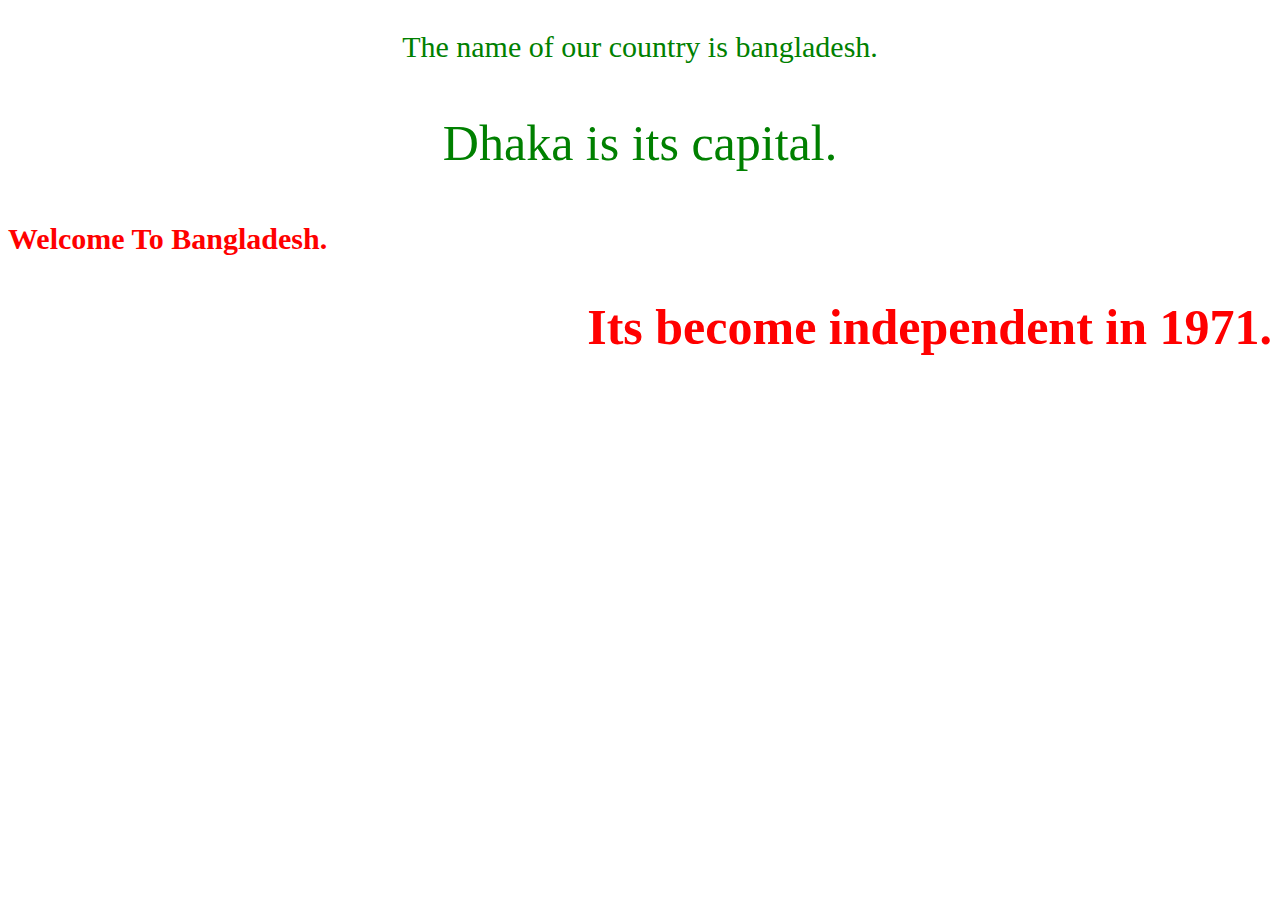
<file: index.html>
<!doctype html>
<html>
	<head>
		<title>Lab 10 Css Introduction</title>
		<link rel="stylesheet" href="style.css">
			
	</head>
	<body>
		<p class="color-green size-30 text-center">
			The name of our country is bangladesh.
		</p>
		
		<p class="size-50 color-green text-center">
			Dhaka is its capital.
		</p>
		
		
		<h2 class="color-red size-30">
			Welcome To Bangladesh.
		</h2>
		
		<h2 class="color-red size-50 text-right">
			Its become independent in 1971.
		</h2>
	</body
</html>
</file>
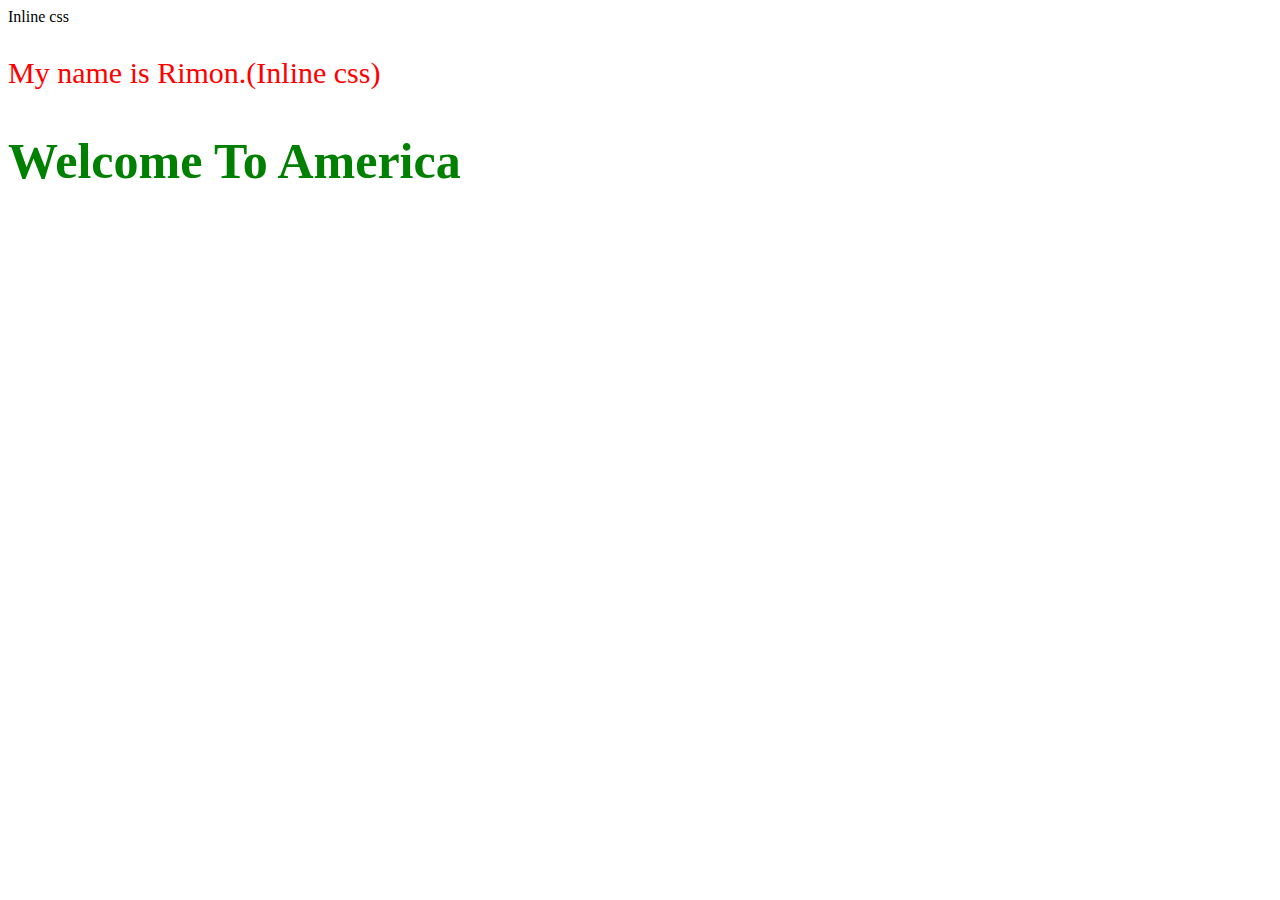
<file: 1.Inline-CSS.html>
<!doctype html>
<html>
	<head>
		<title>Inline css</title>
	</head>
	<body>
		Inline css
		<p style="color: red; font-size: 30px;">
			My name is Rimon.(Inline css)
		</p>
		<h2 style="color: green; font-size:50px;">
			Welcome To America
		</h2>
	</body
</html>
</file>
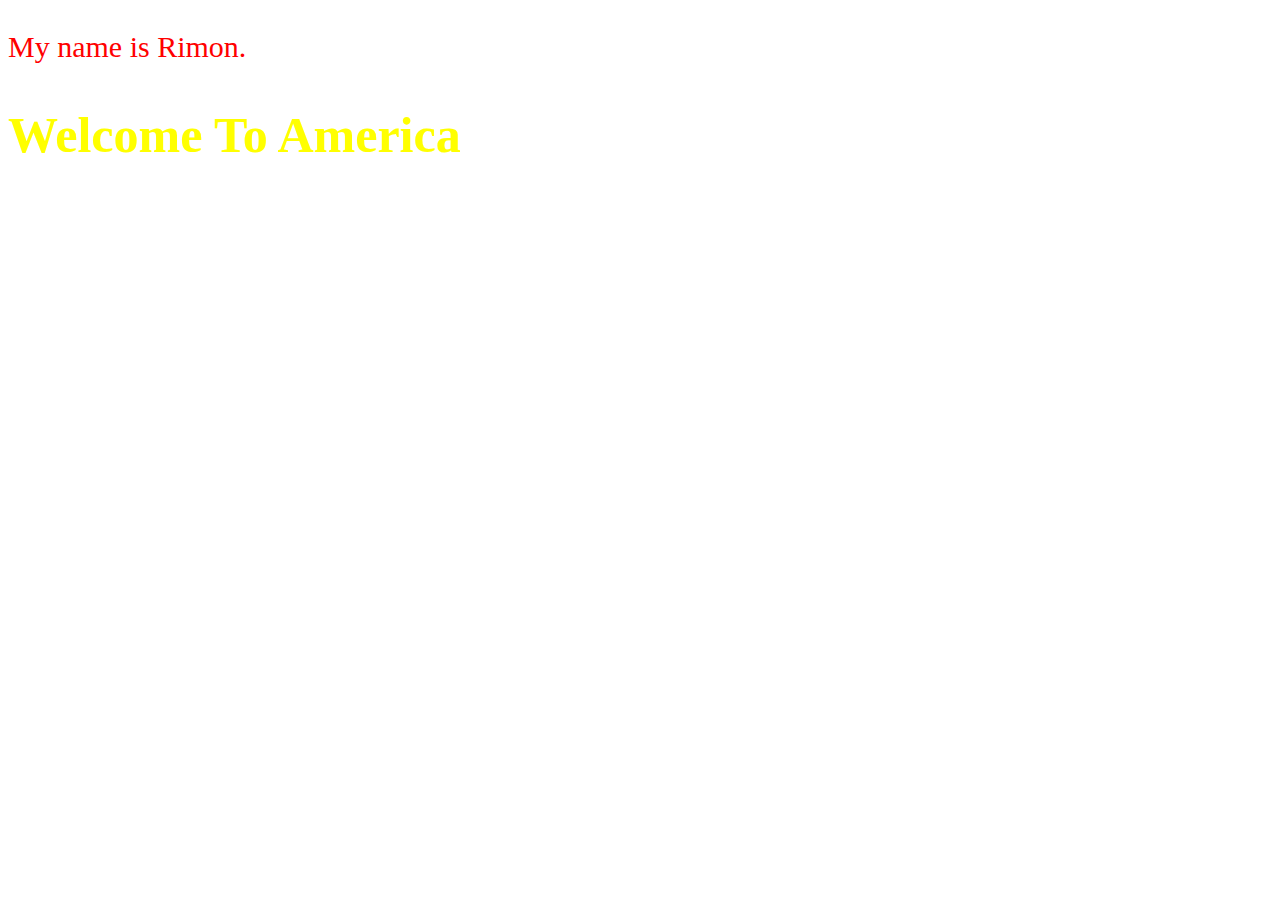
<file: 2.Internal-CSS.html>
<!doctype html>
<html>
	<head>
		<title>Internal css</title>
		<style>
			p{
			color: red;
			font-size: 30px;
			}
			
			h2{
			color: yellow;
			font-size: 50px;
			}
		</style>
	</head>
	<body>
		<p>
			My name is Rimon.
		</p>
		<h2>
			Welcome To America
		</h2>
	</body
</html>
</file>
<file: style.css>
.color-green{
	color: green;
}

.size-30{
	font-size: 30px;
}
.text-center{
	text-align: center;
}

.color-red{
	color: red;
}

.size-50{
	font-size: 50px;
}
.text-right{
	text-align: right;
}
</file>
